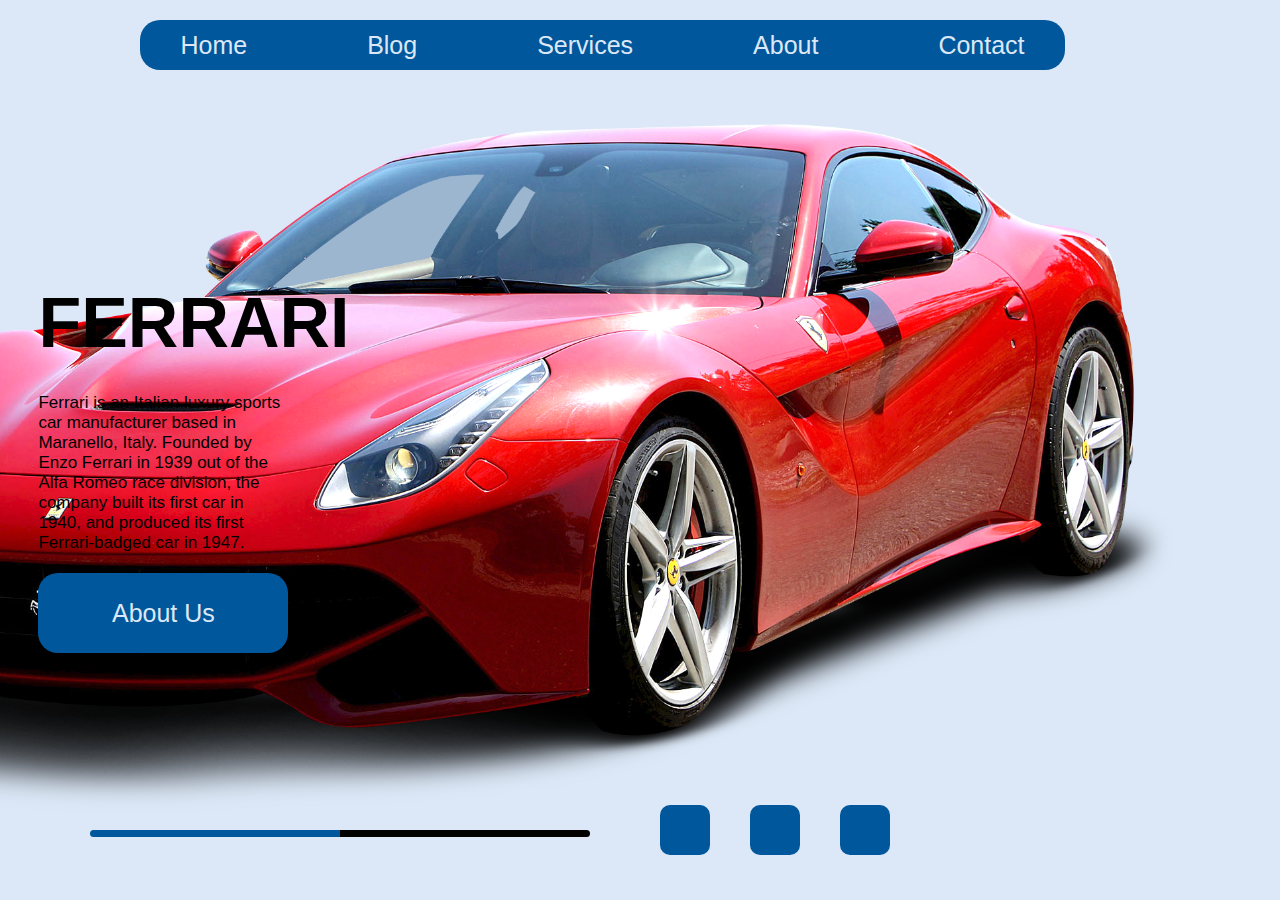
<file: index.html>
<!DOCTYPE html>
<html lang="en">
<head>
    <meta charset="UTF-8">
    <meta name="viewport" content="width=device-width, initial-scale=1.0">
    <title>Car Design  Website</title>
    <link rel="stylesheet" href="css/index.css">
    <link rel="stylesheet" href="https://pro.fontawesome.com/releases/v5.10.0/css/all.css" integrity="sha384-AYmEC3Yw5cVb3ZcuHtOA93w35dYTsvhLPVnYs9eStHfGJvOvKxVfELGroGkvsg+p" crossorigin="anonymous" />
</head>
<body>
    <nav id="container">
        <!-- navbar -->
        <div id="navbar">
            <ul>
                <li><a href="#">Home</a></li>
                <li><a href="./html/blog.html">Blog</a></li>
                <li><a href="./html/services.html">Services</a></li>
                <li><a href="./html/about.html">About</a></li>
                <li><a href="./html/contact.html">Contact</a></li>
            </ul>
        </div>
        <!-- side image -->
        <nav id="sideImg">
            <img src="assets/ferrari.png" alt="">
        </nav>
        <!-- main content -->
        <nav id="content">
            <h2>ferrari</h2>
            <p>Ferrari is an Italian luxury sports car manufacturer based in Maranello, Italy. Founded by Enzo Ferrari in 1939 out of the Alfa Romeo race division, the company built its first car in 1940, and produced its first Ferrari-badged car in 1947.</p>
            <form method="get" action="./html/about.html">
                <button>About Us</button>
            </form>
        </nav>
        <!-- social media icons -->
        <div id="socialLinks">
            <!-- visit fontawesome.com for icons -->
            <!-- facebook -->
            <a href="https://facebook.com/Ferrari/" />
            <i class="fab fa-facebook-f"></i>
            <a></a>
            <!-- instagram -->
            <a href="https://instagram.com/ferrari/?hl=en" />
            <i class="fab fa-instagram"></i>
            <a></a>
            <!-- youtube -->
            <a href="https://youtube.com/channel/UCd8iY-kEHtaB8qt8MH--zGw" />
            <i class="fab fa-youtube"></i>
            <a></a>
            <!-- line -->
        </div>
        <div id="line"></div>
    </nav>
</body>
</html>
</file>
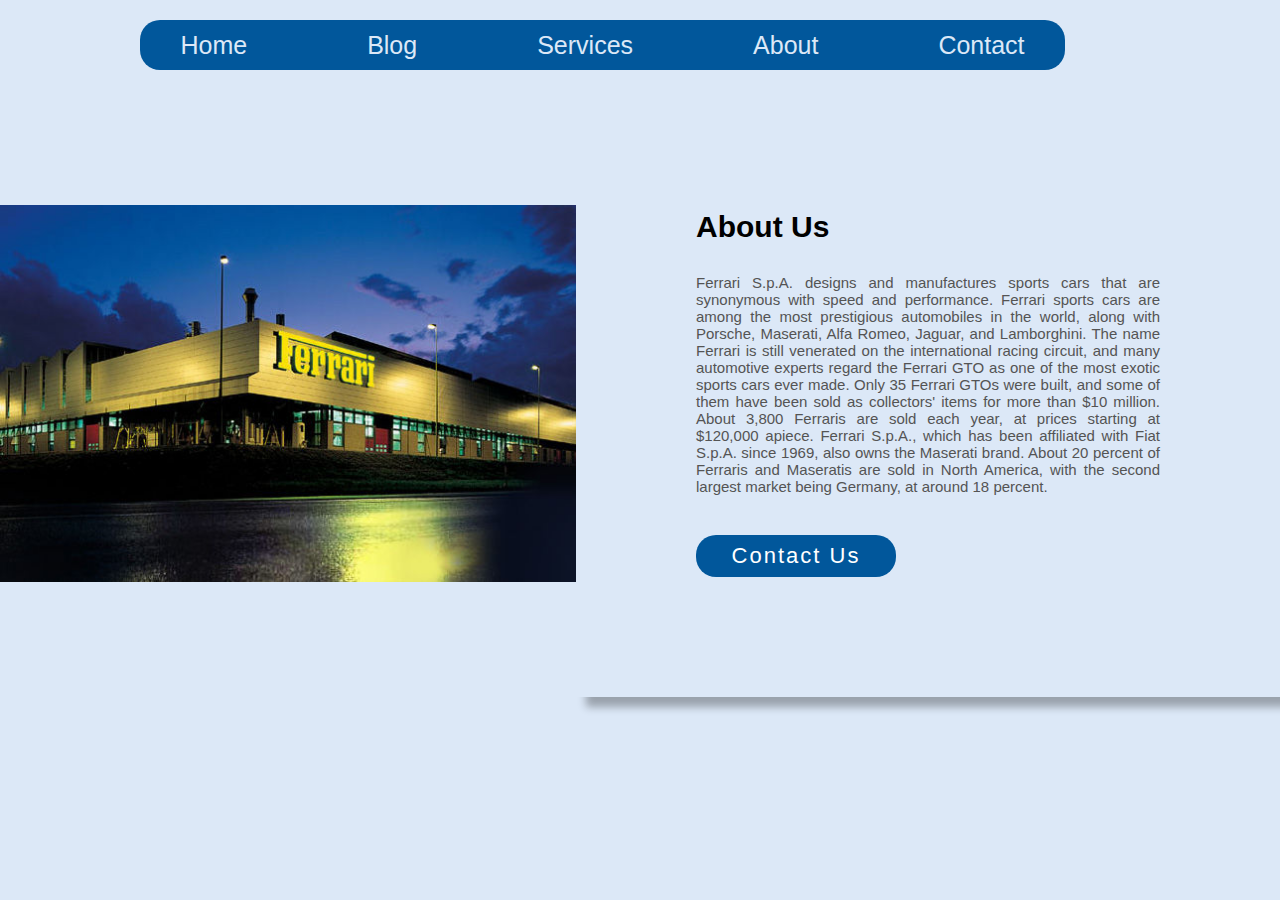
<file: html/about.html>
<!DOCTYPE html>
<html lang="en">
<head>
    <meta charset="UTF-8">
    <meta name="viewport" content="width=device-width, initial-scale=1.0">
    <title>About Us</title>
    <link rel="stylesheet" type="text/css" href="../css/about.css">
</head>
<body>
    <nav id="container">
        <!-- navbar -->
        <div id="navbar">
            <ul>
                <li><a href="../index.html">Home</a></li>
                <li><a href="../blog.html">Blog</a></li>
                <li><a href="../services.html">Services</a></li>
                <li><a href="#">About</a></li>
                <li><a href="../html/contact.html">Contact</a></li>
            </ul>
        </div>
        <nav class="about">
            <nav class="inner-section">
                <h1>About Us</h1>
                <p class="text">
                    Ferrari S.p.A. designs and manufactures sports cars that are synonymous with speed and performance. Ferrari sports cars are among the most prestigious automobiles in the world, along with Porsche, Maserati, Alfa Romeo, Jaguar, and Lamborghini. The name Ferrari is still venerated on the international racing circuit, and many automotive experts regard the Ferrari GTO as one of the most exotic sports cars ever made. Only 35 Ferrari GTOs were built, and some of them have been sold as collectors' items for more than $10 million. About 3,800 Ferraris are sold each year, at prices starting at $120,000 apiece. Ferrari S.p.A., which has been affiliated with Fiat S.p.A. since 1969, also owns the Maserati brand. About 20 percent of Ferraris and Maseratis are sold in North America, with the second largest market being Germany, at around 18 percent.
                </p>
                <nav class="skills">
                    <form method="get" action="../html/contact.html">
                        <button>Contact Us</button>
                    </form>
                </nav>
            </nav>
        </nav>
    </nav>
</body>
</html>
</file>
<file: css/index.css>
*{
    padding: 0;
    margin: 0;
    font-family: sans-serif;
    box-sizing: border-box;
}
#container
{
    height: 100vh;
    width: 100%;
    position: relative;
    top: 0;
    left: 0;
    background: #dce8f7;
    overflow: hidden;
}
/* navbar */
#navbar
{
    height: 50px;
    width: 925px;
    position: absolute;
    top: 20px;
    left: calc(50% - 500px);
    border-radius: 20px;
    background: #01579B;
    z-index: 999;
    overflow: hidden;
}
#navbar ul
{
    height: 100%;
    width: 965px;
    list-style: none;
    display: flex;
    justify-content: center;
    flex-direction: row;
}
#navbar ul li a
{
    height: 100%;
    width: auto;
    margin: 0 40px;
    font-size: 25px;
    margin-left: 0;
    display: grid;
    align-items: center;
    padding: 0 40px;
    border-radius: 20px;
    text-decoration: none;
    color: #dce8f7;
}
#navbar ul li a:hover
{
    background: #ff0000;
}
/* background image */
#sideImg
{
    height: 100vh;
    width: auto;
    position: absolute;
    top: 0;
    right: 0;
}
#sideImg img
{
    height: 100vh;
    width: auto;
    position: absolute;
    right: 0;
    top: 0;
}
/* main content */
#content
{
    height: 140px;
    width: 250px;
    position: absolute;
    top: calc(50% - 197px);
    left: 3%;
    font-size: 17px;
    z-index: 997;
}
#content h2
{
    font-size: 70px;
    text-transform: uppercase;
    line-height: 140px;
}
#content h2 b
{
    color: #01579B;
}
#content button
{
    height: 80px;
    width: 250px;
    border: none;
    outline: none;
    border-radius: 20px;
    background: #01579B;
    color: #dce8f7;
    font-size: 25px;
    margin: 20px 0;
    cursor: pointer;
}
#content button:hover
{
    background: #000;
}
/* social media icons */
#socialLinks
{
    position: absolute;
    bottom: 5%;
    left: 50%;
    display: flex;
    flex-direction: row;
}
#socialLinks a
{
    text-decoration: none;
}
#socialLinks a i
{
    height: 50px;
    width: 50px;
    margin: 0 20px;
    font-size: 20px;
    color: #dce8f7;
    background: #01579B;
    display: grid;
    place-items: center;
    border-radius: 10px;
}
#socialLinks a i:hover
{
    background: #000;
}
/* line */
#line
{
    height: 7px;
    width: 500px;
    position: absolute;
    bottom: 7%;
    left: 7%;
    background: linear-gradient(to left,#000 50%,#01579B 50%);
    border-radius: 100px;
}
</file>
<file: css/about.css>
* {
    padding: 0;
    margin: 0;
    font-family: sans-serif;
    box-sizing: border-box;
}

#container {
    height: 100vh;
    width: 100%;
    position: relative;
    top: 0;
    left: 0;
    background: #dce8f7;
    overflow: hidden;
}
/* navbar */
#navbar {
    height: 50px;
    width: 925px;
    position: absolute;
    top: 20px;
    left: calc(50% - 500px);
    border-radius: 20px;
    background: #01579B;
    z-index: 999;
    overflow: hidden;
}

    #navbar ul {
        height: 100%;
        width: 965px;
        list-style: none;
        display: flex;
        justify-content: center;
        flex-direction: row;
    }

        #navbar ul li a {
            height: 100%;
            width: auto;
            margin: 0 40px;
            font-size: 25px;
            margin-left: 0;
            display: grid;
            place-items: center;
            padding: 0 40px;
            border-radius: 20px;
            text-decoration: none;
            color: #dce8f7;
        }

            #navbar ul li a:hover {
                background: #ff0000;
            }
body{
    min-height: 100vh;
    display: flex;
    align-items: center;
    justify-content: center;
    background-color: #dce8f7;
}
.about {
    background: url(../assets/ferrari_essereferrari.jpg) no-repeat left;
    background-size: 45%;
    background-color: #dce8f7;
    overflow: hidden;
    padding: 90px 0;
}
.inner-section{
    width: 55%;
    float: right;
    background-color: #dce8f7;
    padding: 120px;
    box-shadow: 10px 10px 8px rgba(0,0,0,0.3);
}
.inner-section h1{
    margin-bottom: 30px;
    font-size: 30px;
    font-weight: 900;
}
.text{
    font-size: 15px;
    color: #545454;
    line-height: 17px;
    text-align: justify;
    margin-bottom: 40px;
}
.skills button {
    font-size: 22px;
    text-align: center;
    letter-spacing: 2px;
    border: none;
    border-radius: 20px;
    padding: 8px;
    width: 200px;
    background-color: #01579B;
    color: white;
    cursor: pointer;
}
    .skills button:hover {
        transition: 1s;
        background-color: #01579B;
        color: #00999c;
    }
@media screen and (max-width:1200px){
    .inner-section{
        padding: 80px;
    }
}
@media screen and (max-width:1000px){
    .about{
        background-size: 100%;
        padding: 100px 40px;
    }
    .inner-section{
        width: 100%;
    }
}

@media screen and (max-width:600px){
    .about{
        padding: 0;
    }
    .inner-section{
        padding: 60px;
    }
    .skills button{
        font-size: 19px;
        padding: 5px;
        width: 160px;
    }
}
</file>
